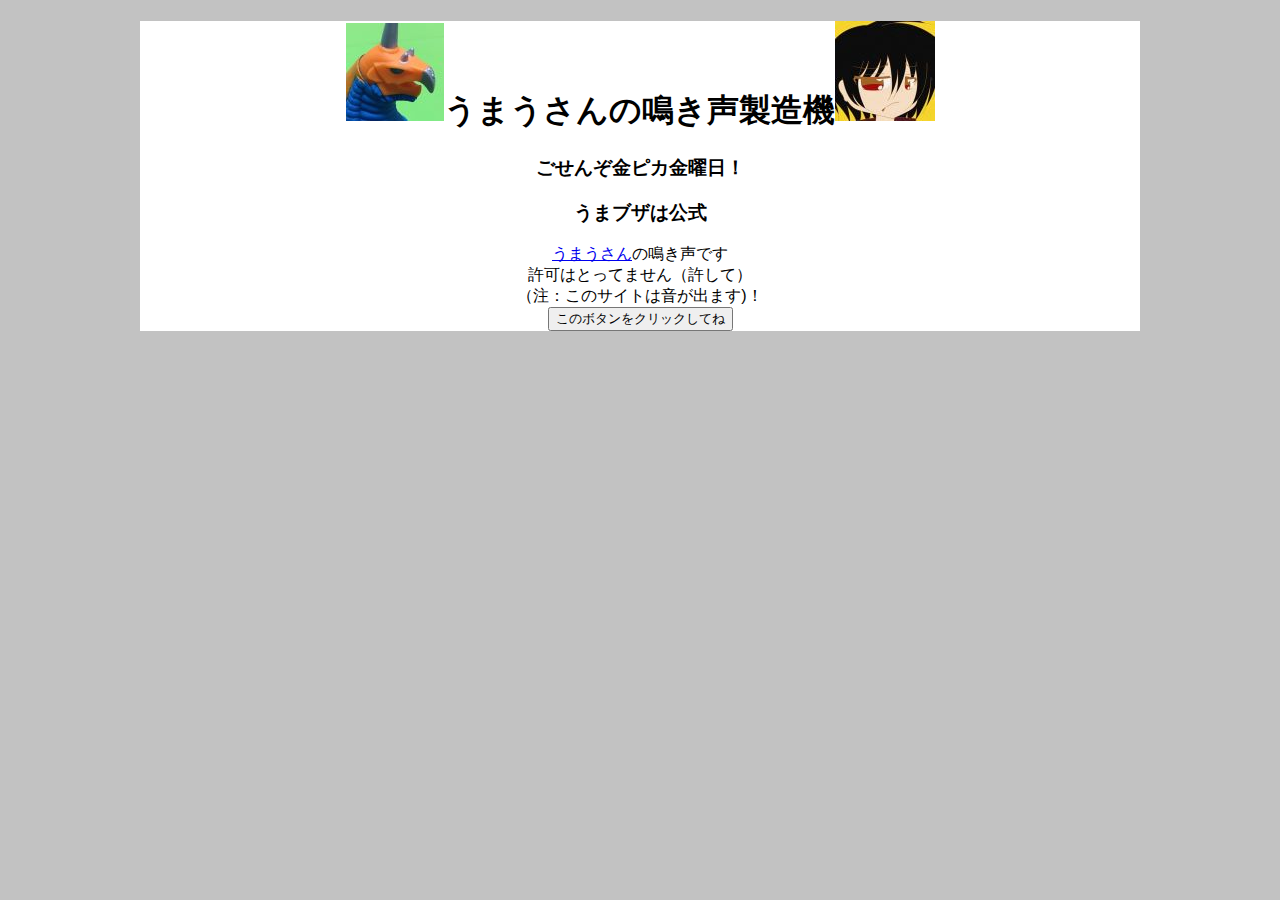
<file: index.html>
<!DOCTYPE html>
<html lang="ja">
<head>
    <meta charset="UTF-8">
    <meta http-equiv="X-UA-Compatible" content="IE=edge">
    <meta name="viewport" content="width=device-width, initial-scale=1.0">
    <title>うまうさんの鳴き声製造機</title>
    <link rel="stylesheet" href="Test1.css">
</head>
<body>
    <script type="text/javascript">
        var audioElem;
    
        function PlaySound(s, loop) {
            audioElem = new Audio();
            audioElem.src = s;
            audioElem.play();
            audioElem.loop = loop;
        }
    </script>
    <main id = "main">
        <div id = "Test1">
            <h1 ><a id = "Feno" href="javascript:void(0);" onclick="PlaySound('mau_F.mp3', false);"></a>うまうさんの鳴き声製造機<a id ="Umau" href="javascript:void(0);" onclick="PlaySound('mau_U.mp3', false);"></a></h1>
            <h3 id = "suika"></h3>
         
            <!--
                <h3>
                    <img src="Test.gif">さん誕生日おめでとうございます！<img src="Test.gif"><br>（というかこんなサイト作っても許してくださってありがとうございます）
                </h3>
            -->   
                
           
            
        
            <p>
                <h3>うまブザは公式</h3>
                <a href="https://twitter.com/hekisaki_umau">うまうさん</a>の鳴き声です<br>
                許可はとってません（許して）<br>
                （注：このサイトは音が出ます)！<br>
                <button id="start"></button>
            </p>
        </div>
        <h3 id = "ans"></h3>
        <div id = "twitter"></div>
        <h6 id ="26980"></h6>
    </main>
    <script src="Test1.js"></script>
</body>
</html>
</file>
<file: Test1.css>
body{
    background-color: #9999;
}
main{
    text-align: center;
    font-family: sans-serif;
    background-color: #ffff;
    margin: 0px auto;
    height: 100% ;
    width: 1000px ;
}
#feno{
    color: red;
}
#umau{
    color: blue;
}
.ALL{
    float: none;
    width: 50%;
}
.icon{
    height: 50px;
    width: 50%;
}
.icon1{
    float: none;
    width: 50px;
}
</file>
